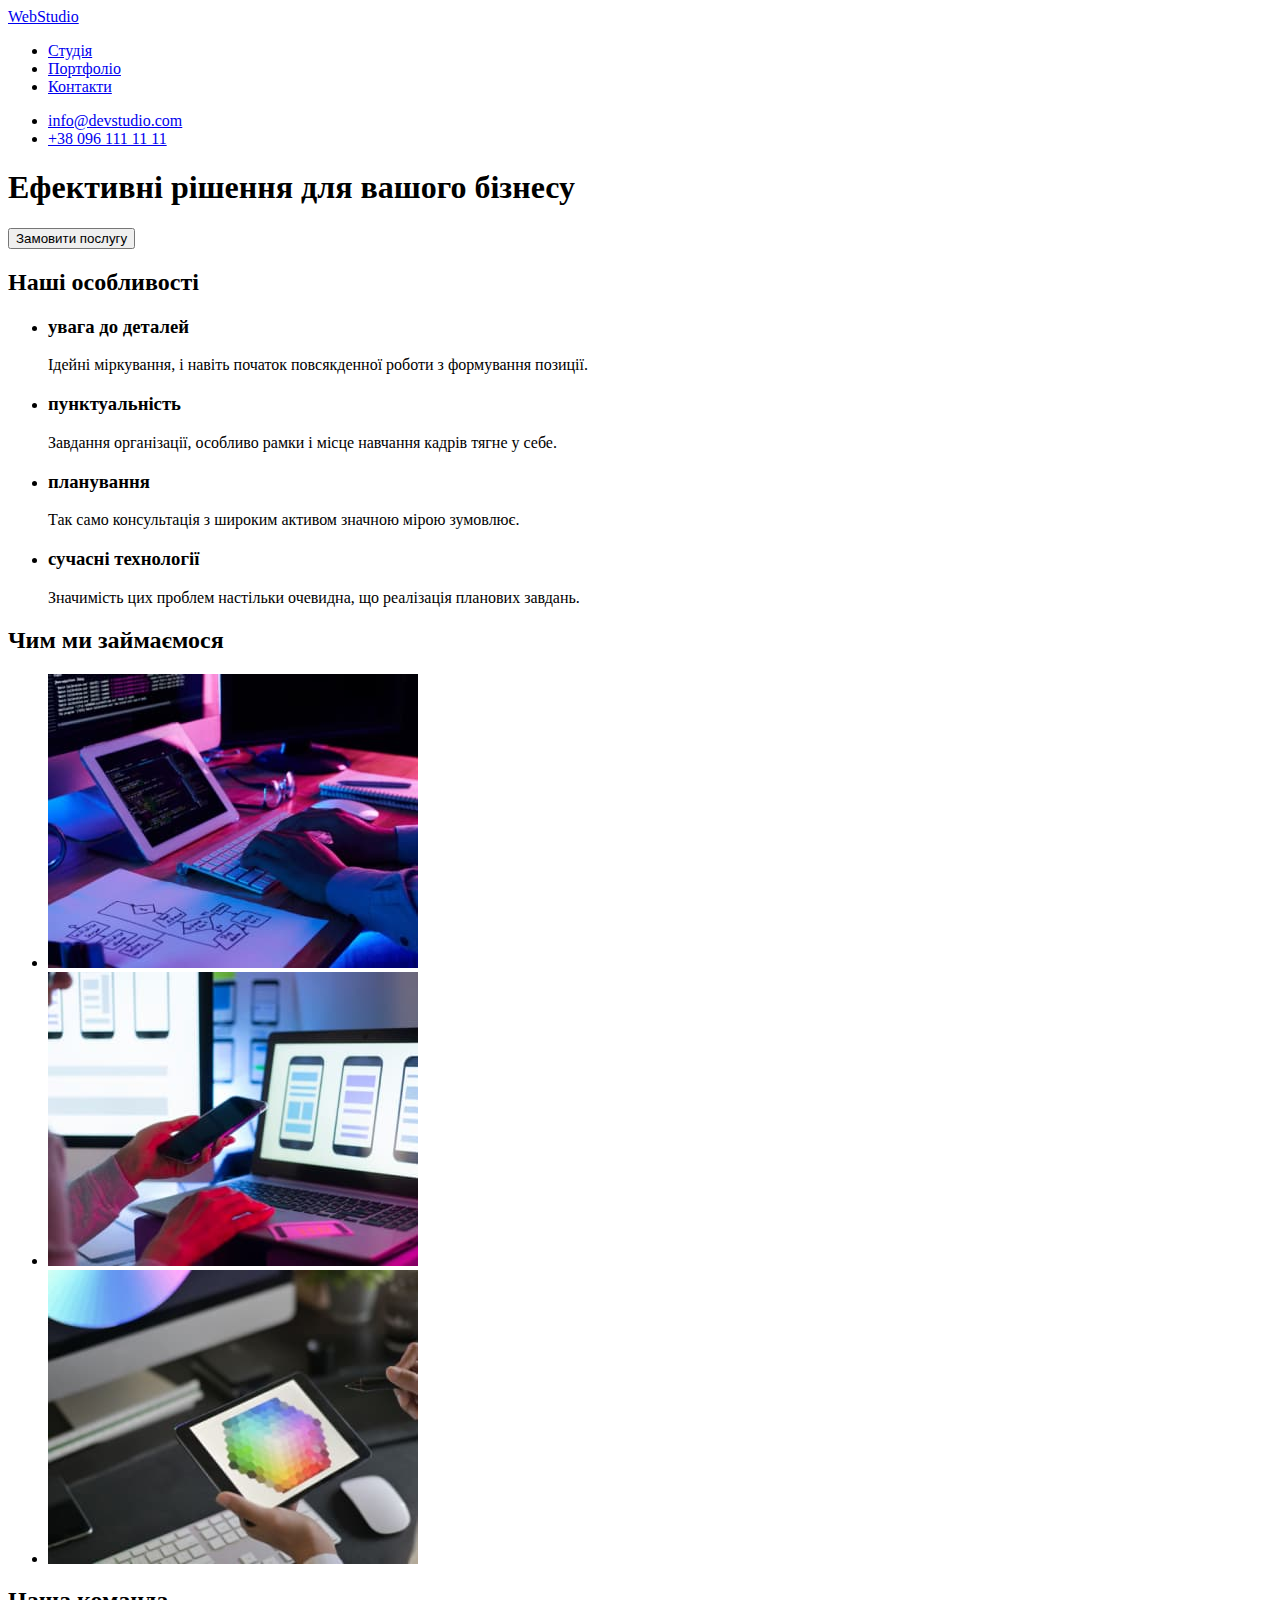
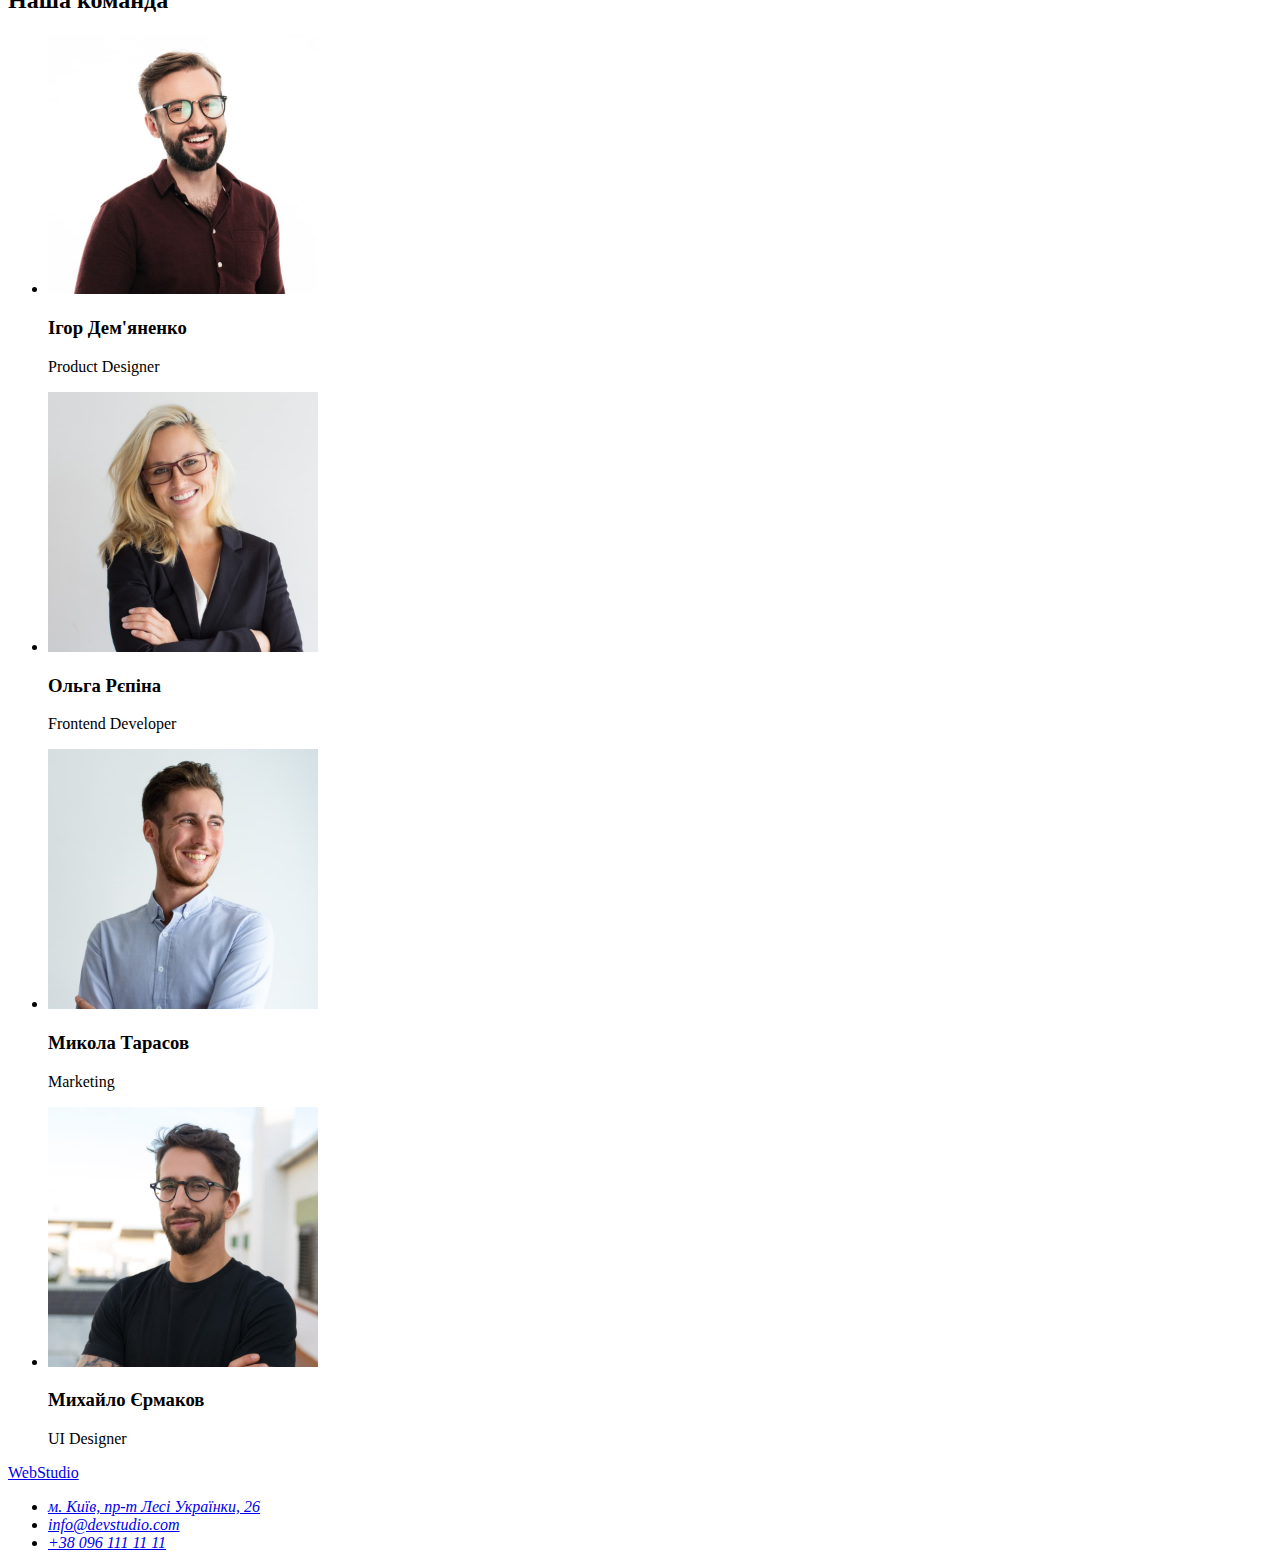
<file: index.html>
<!DOCTYPE html>
<html lang="uk">
<head>
    <meta charset="UTF-8">
    <meta http-equiv="X-UA-Compatible" content="IE=edge">
    <meta name="viewport" content="width=device-width, initial-scale=1.0">
    <title> Студія </title>
</head>
<body>
     <header>
      <a href="./index.html">WebStudio </a>
     <nav>
        <ul>
            <li><a href="./index.html">Студія</a></li>
            <li><a href="#">Портфоліо</a></li>
            <li><a href="#">Контакти</a></li>
        </ul>
     </nav>
     <ul>
       <li><a href="mailto:info@devstudio.com">info@devstudio.com</a></li>
       <li><a href="tel:+380961111111">+38 096 111 11 11</a></li>
     </ul>
    </header>

    <main>
        <section>
            <h1>
                Ефективні рішення для вашого бізнесу
            </h1>
            <button type="button">Замовити послугу</button>
        </section>
        <section>
            <h2> Наші особливості </h2>
            <ul>
                <li>
                    <h3>увага до деталей</h3>
                    <p>Ідейні міркування, і навіть початок повсякденної роботи з формування позиції.</p>
                </li>
                <li>
                    <h3>пунктуальність</h3>
                    <p>Завдання організації, особливо рамки і місце навчання кадрів тягне у себе.</p>
                </li>
                <li>
                    <h3>планування</h3>
                    <p>Так само консультація з широким активом значною мірою зумовлює.</p>
                </li>
                <li>
                    <h3>сучасні технології</h3>
                    <p>Значимість цих проблем настільки очевидна, що реалізація планових завдань.</p>
                </li>
            </ul>
        </section>
        <section>
            <h2>
                Чим ми займаємося
            </h2>
            <ul>
            <li> <img src="./images/about_img_1.jpg.jpg" 
                alt="робота з комрьютером" 
                width="370" ></li>
            <li> <img src="./images/about_img_2.jpg.jpg" 
                alt="робота з мобільним телефоном" 
                width="370" ></li>
            <li> <img src="./images/about_img_3.jpg.jpg" 
                alt="робота з планшетом" 
                width="370" ></li> 
                </ul>
        </section>
        <section>
            <h2>
                Наша команда
            </h2>
            <ul>
                <li>
                    <img src="./images/team_card_1.jpg.jpg" 
                    alt="дизайнер продукту" 
                    width="270" 
                    height="260" >
                    <h3>Ігор Дем'яненко</h3>
                    <p>Product Designer</p>
                </li>
                <li>
                    <img src="./images/team_card_2.jpg.jpg" 
                    alt="розробник інтерфейсу"
                    width="270" 
                    height="260"> 
                    <h3>Ольга Рєпіна</h3>
                    <p>Frontend Developer</p>
                </li>
                <li>
                    <img src="./images/team_card_3.jpg.jpg" 
                    alt="маркетолог"
                    width="270" 
                    height="260">
                    <h3>Микола Тарасов</h3>
                    <p>Marketing</p>
                </li>
                <li>
                    <img src="./images/team_card_4.jpg.jpg" 
                    alt="дизайнер интерфейсу"
                    width="270" 
                    height="260">
                    <h3>Михайло Єрмаков</h3>
                    <p>UI Designer</p>

                </li>
            </ul>
        </section>
    </main>
    
    <footer> 
        <a href="./index.html">WebStudio </a>
        <address id="contacts">
        <ul>
            <li> <a href="https://goo.gl/maps/CPtrU1FHBa2aNyZL9" 
                target="_blank" 
                rel="noopener noreferrer nofollow">м. Київ, пр-т Лесі Українки, 26</a> </li>
            <li> <a href="mailto:info@devstudio.com"> info@devstudio.com</a> </li>
            <li> <a href="tel:+380961111111"> +38 096 111 11 11 </a></li>
        </ul>  
        </address>
    </footer>
</body>
</html>
</file>
